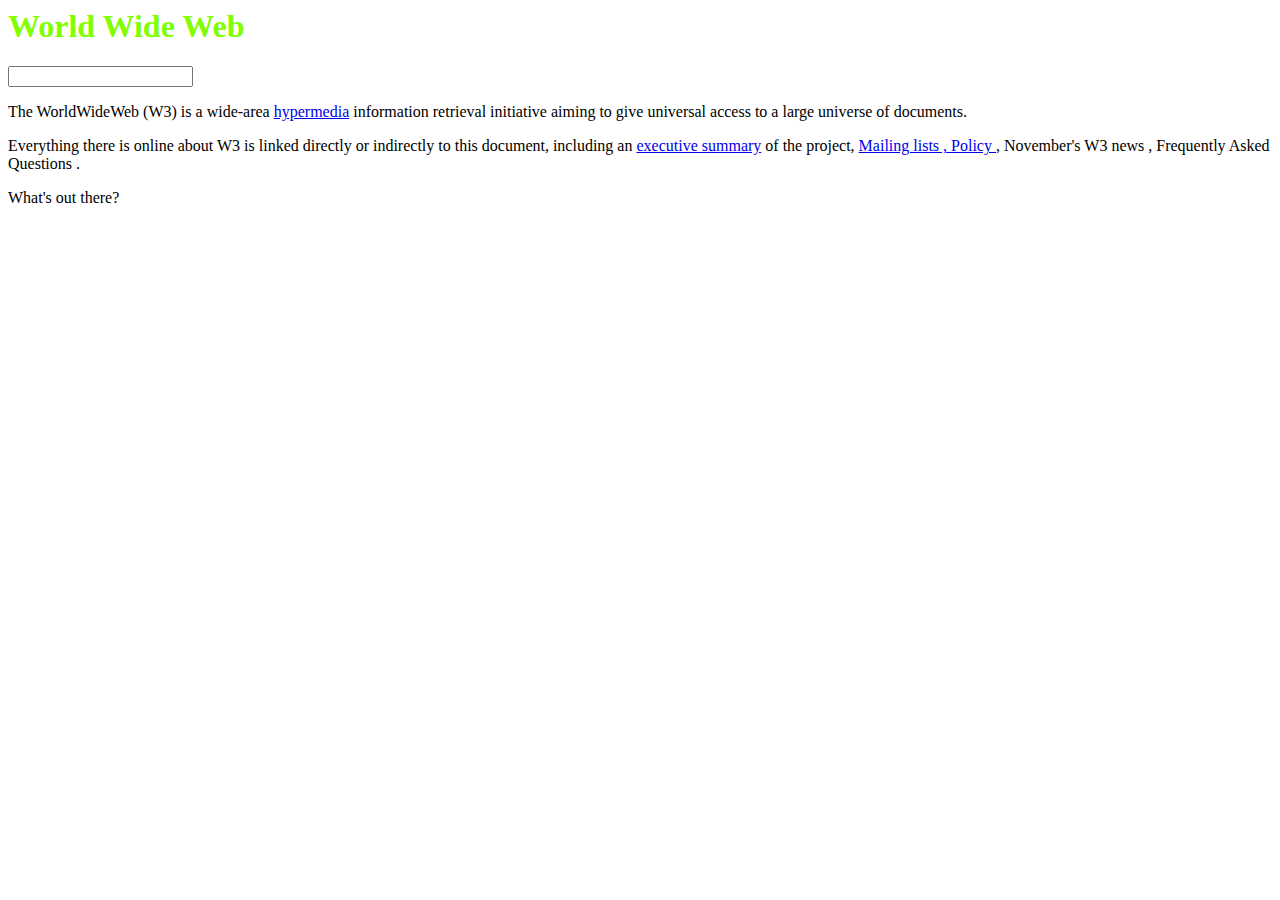
<file: index.html/index.html>
<html>
    <head>
        <title>Bai Tap 1</title>
    </head>
        <body>
            <h1 style="color: chartreuse;">World Wide Web</h1>
            <input type="text">
            <p>The WorldWideWeb (W3) is a wide-area  <a name="0" href="http://info.cern.ch/hypertext/WWW/WhatIs.html">hypermedia</a>  information retrieval initiative aiming to give universal access to a large universe of documents.</p>
            <p>Everything there is online about W3 is linked directly or indirectly to this document, including an <a name="17,18" href="http://info.cern.ch/hypertext/WWW/Summary.html"> executive summary</a> of the project,  <a name="22,23" href="http://info.cern.ch/hypertext/WWW/Administration/Mailing/Overview.html">  Mailing lists , Policy  </a> , November's W3 news , Frequently Asked Questions .</p>
            <a>What's out there?</a>
            <p></p>
        </body>

</html>
</file>
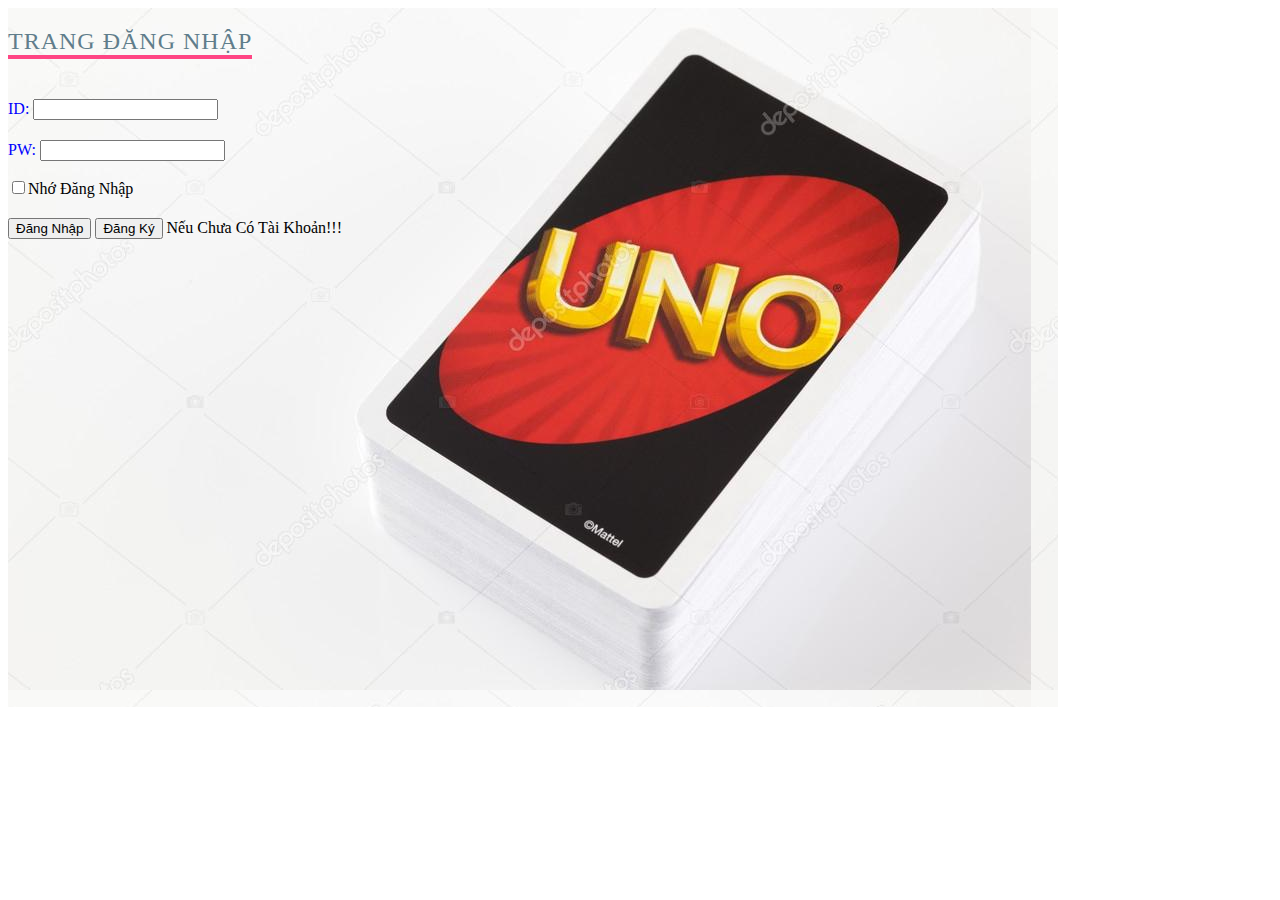
<file: index.html/BT1.html>
<html>
    <head>
        <title>Login Uno</title>
        <link rel="stylesheet" href="style.css">
    </head>
    <body>
        <div class="background">
            <div>

                <h2 class="form" > trang đăng nhập </h2>

            </div>
            <div>

                <span style="color: blue;"> ID: </span>

                <input type="text" name="" class="style">

            </div>
            <div>

            <span style="color: blue;"> PW: </span>

            <input type="password" name="" class="Style">

            </div>
            <div>

                <label style="color: black"><input type="checkbox" name="" class="Style"/>Nhớ Đăng Nhập</label>

            </div>
            <div style="color: black" class="Style">

                <input type="submit" value="Đăng Nhập">
                <input type="submit" value="Đăng Ký" <p> Nếu Chưa Có Tài Khoản!!!</p>

            </div>
        </div>        
    </body>
</html>
</file>
<file: index.html/style.css>
.background {
  width: 1050px;
  height: 699px;
  background-image: url("uno1.jpg")
}
.Style{
  margin-top: 20px
}
/* .phongchu{
  margin-top:20px;
  
  
} */
/* .Style1{
  margin-top: 20px;
} */
.form{
  color: #607d8b;
     font-weight: 500;
     font-size: 1.5em;
     text-transform: uppercase;
     border-bottom: 4px solid #ff4584;
     display: inline-block;
     letter-spacing: 1px;
 }
</file>
